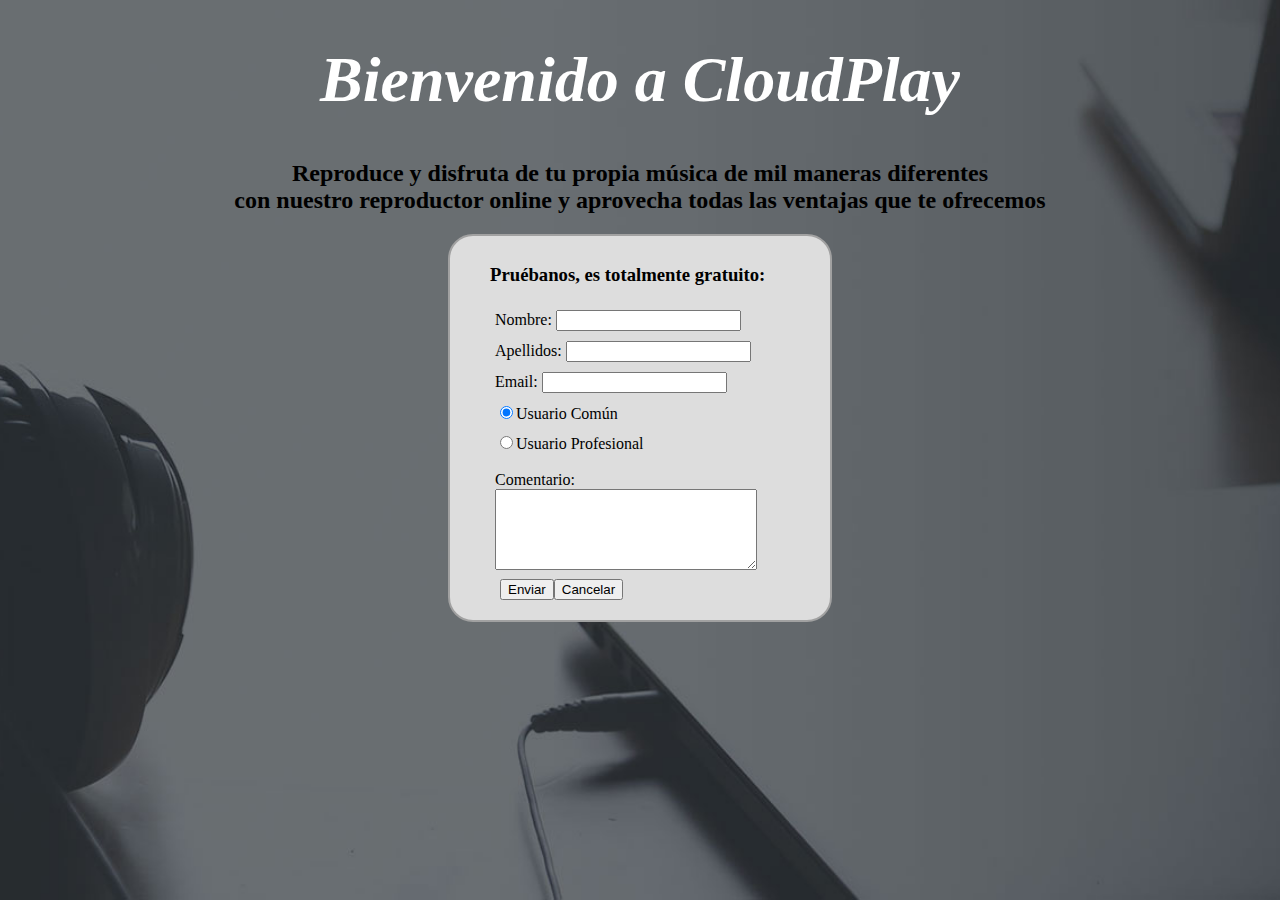
<file: index.html>
<!DOCTYPE HTML>
<html>
    <head>
        <title>CloudPlay</title>
        
        <meta charset="utf-8">
        <meta name="description" content="Multimedia Online Gratuira">
	<meta name="keywords" content="HTML,CSS,JavaScript,CloudPlay">
	<meta name="author" content="Airam Navas">
	
        <link href="css/practica1.css" rel="stylesheet" type="text/css">
        <script type="text/javascript" src="js/practica1.js"></script>
    </head>

    <body>
        <center>
            <div id="cabecera">
                <h1>Bienvenido a CloudPlay</h1>
                <h2>Reproduce y disfruta de tu propia música de mil maneras diferentes </br> con nuestro reproductor online y aprovecha todas las ventajas que te ofrecemos</h2>
            </div>
            <!-- Formulario de contacto -->
            <div class="formulario">
                <form action="pagina2.html" method="get" id="formularioContacto" name ="formularioContacto" onsubmit="return validarFormulario()">
                    <h3>Pruébanos, es totalmente gratuito:</h3>

                    <label for="nombre"><span>Nombre:</span> <input id="nombre" type="text" name="Nombre" /></label>
                    <label for="apellidos"><span>Apellidos:</span> <input id="apellidos" type="text" name="Apellidos" /></label>
                    <label for="email"><span>Email:</span> <input id="email" type="text" name="Email" /></label>

                    <label for="ucomun"> <input type="radio" name="tipousuario" value="ucomun" checked>Usuario Común</label>
                    <label for="uprofesional"> <input type="radio" name="tipousuario" value="uprofesional">Usuario Profesional<br>

                    </br>Comentario: <textarea rows="5" cols="30" type="text" name="comentario" id="comentario" required></textarea>

                    <label><input type="submit" value="Enviar"><input type="reset" value="Cancelar"></label>
                </form>
            </div>
        </center>
    </body>

</html>
</file>
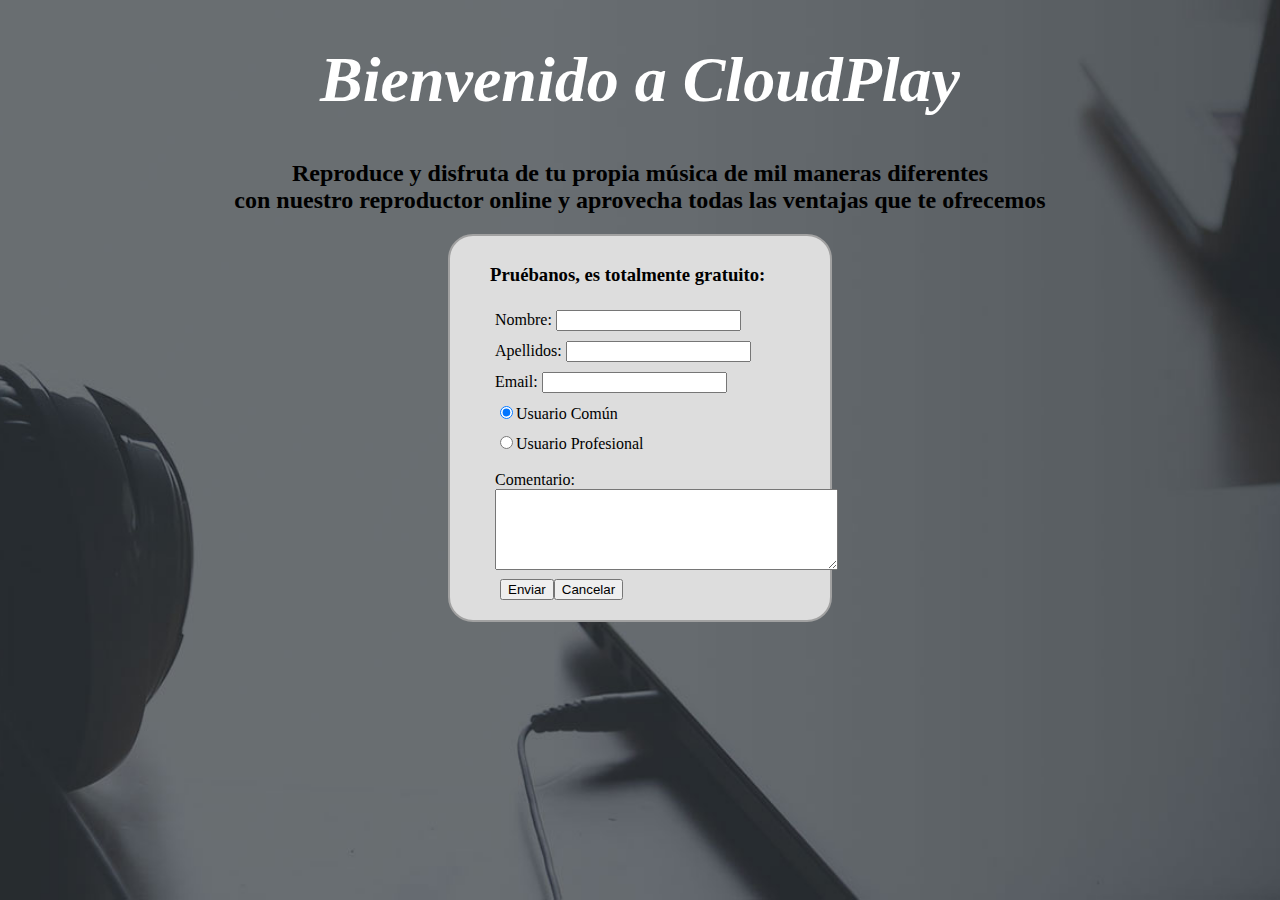
<file: proyecto.html>
<!DOCTYPE HTML>
<html>
    <head>
        <title>CloudPlay</title>
        <meta charset="utf-8">
        <link href="css/practica1.css" rel="stylesheet" type="text/css">
        <script type="text/javascript" src="js/practica1.js"></script>
    </head>

    <body>
        <center>
            <div id="cabecera">
                <h1>Bienvenido a CloudPlay</h1>
                <h2>Reproduce y disfruta de tu propia música de mil maneras diferentes </br> con nuestro reproductor online y aprovecha todas las ventajas que te ofrecemos</h2>
            </div>
            <!-- Formulario de contacto -->
            <div class="formulario">
                <form action="pagina2.html" method="get" id="formularioContacto" name ="formularioContacto" onsubmit="return validacion()">
                    <h3>Pruébanos, es totalmente gratuito:</h3>

                    <label for="nombre"><span>Nombre:</span> <input id="nombre" type="text" name="Nombre" /></label>
                    <label for="apellidos"><span>Apellidos:</span> <input id="apellidos" type="text" name="Apellidos" /></label>
                    <label for="email"><span>Email:</span> <input id="email" type="text" name="Email" /></label>

                    <label for="ucomun"> <input type="radio" name="tipousuario" value="ucomun" checked>Usuario Común</label>
                    <label for="uprofesional"> <input type="radio" name="tipousuario" value="uprofesional">Usuario Profesional<br>

                    </br>Comentario: <textarea rows="5" cols="40" type="text" name="comentario" id="comentario" required></textarea>

                    <label><input type="submit" value="Enviar"><input type="reset" value="Cancelar"></label>
                </form>
            </div>
        </center>
    </body>

</html>
</file>
<file: css/practica1.css>
body {background-image:url("../image/desktop.jpg");
  background-position:center center; 
  background-attachment:fixed;
  background-size: cover;
  background-repeat: no-repeat;
  margin: 0;
  padding: 0;
}
label{display:block; padding:5px;}
h1{color: white; text-align: center; font-size: 400%; font-style: italic;}
div.formulario{
    text-align: left;
    border: 2px solid #a1a1a1;
    padding: 10px 40px; 
    background: #dddddd;
    width: 300px;
    border-radius: 25px;
}
</file>
